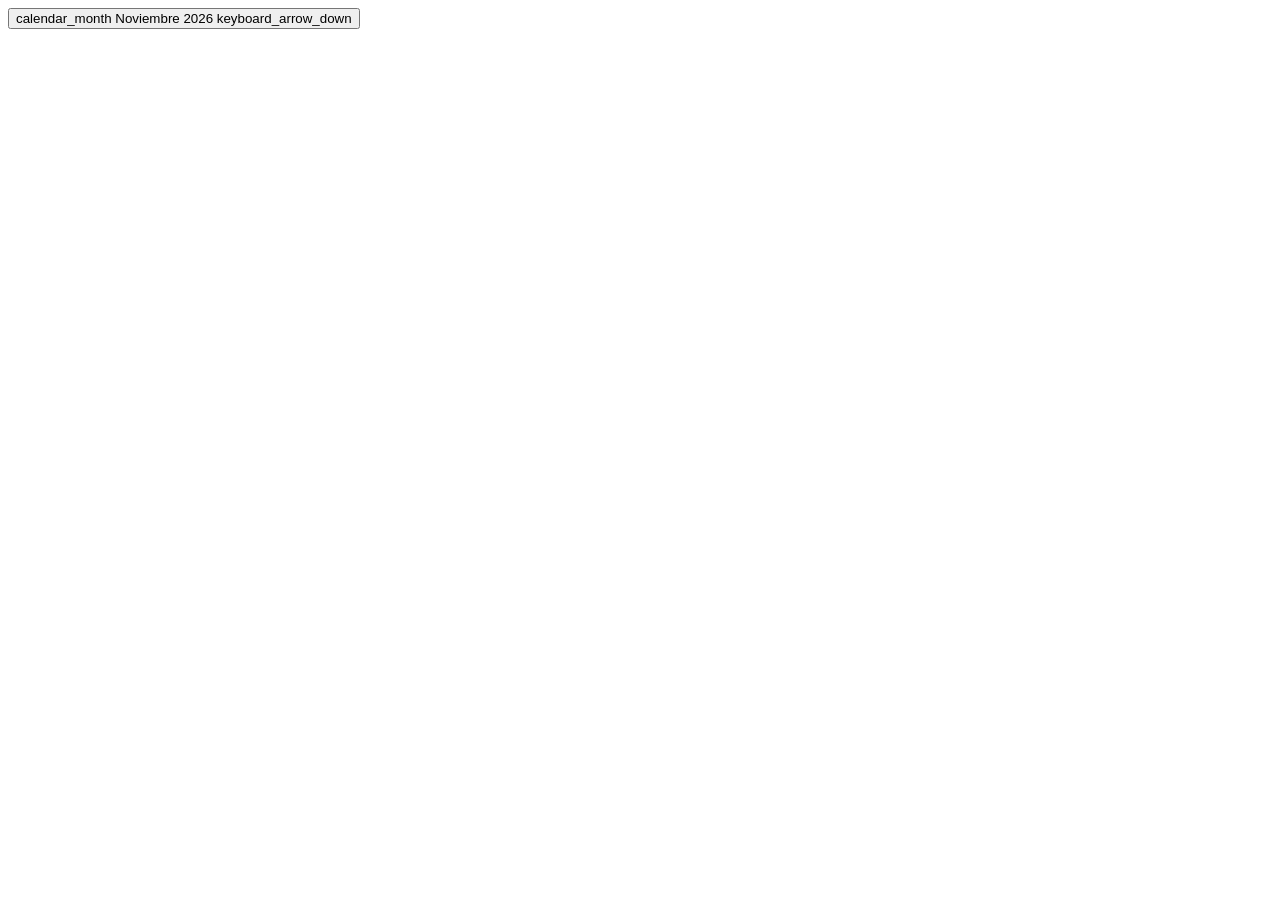
<file: src/main/resources/templates/fragments/date-picker.html>
<!DOCTYPE html>
<html xmlns:th="http://www.thymeleaf.org">
<body>
<div th:fragment="datePicker(pickerId, mode, actionUrl, displayLabel, selectedMonth, startDate, endDate, extraCategory, extraMerchant, isAll)"
     class="cc-dp-root"
     th:id="${pickerId}"
     data-cc-dp
     th:attr="data-dp-mode=${mode},
              data-dp-action=${actionUrl},
              data-dp-month=${selectedMonth},
              data-dp-start=${startDate},
              data-dp-end=${endDate},
              data-dp-all=${isAll},
              data-dp-today=${todayIso}">
    <button type="button"
            class="cc-dp-trigger"
            data-cc-dp-trigger
            th:aria-controls="${pickerId + '-popover'}"
            aria-expanded="false"
            th:aria-label="'Cambiar fecha o periodo: ' + ${displayLabel}">
        <span class="material-symbols-outlined text-[18px] text-secondary flex-shrink-0" aria-hidden="true">calendar_month</span>
        <span class="cc-dp-trigger-label truncate" th:text="${displayLabel}">Noviembre 2026</span>
        <span class="material-symbols-outlined text-[18px] text-on-surface-variant flex-shrink-0" aria-hidden="true">keyboard_arrow_down</span>
    </button>

    <div th:id="${pickerId + '-popover'}"
         popover="auto"
         class="cc-dp-popover"
         role="dialog"
         aria-modal="false"
         aria-label="Selector visual de fecha y periodo"
         data-cc-dp-panel>
    </div>

    <form method="get" th:action="${actionUrl}" class="hidden" data-cc-dp-form>
        <input type="hidden" name="month" th:value="${isAll ? 'ALL' : selectedMonth}" data-dp-input-month/>
        <input th:if="${mode == 'month'}" type="hidden" name="day" value="" data-dp-input-day/>
        <input th:if="${mode == 'range'}" type="hidden" name="startDate" th:value="${startDate}" data-dp-input-start/>
        <input th:if="${mode == 'range'}" type="hidden" name="endDate" th:value="${endDate}" data-dp-input-end/>
        <input th:if="${extraCategory != null and extraCategory != ''}" type="hidden" name="category" th:value="${extraCategory}"/>
        <input th:if="${extraMerchant != null and extraMerchant != ''}" type="hidden" name="merchant" th:value="${extraMerchant}"/>
    </form>
</div>
</body>
</html>
</file>
